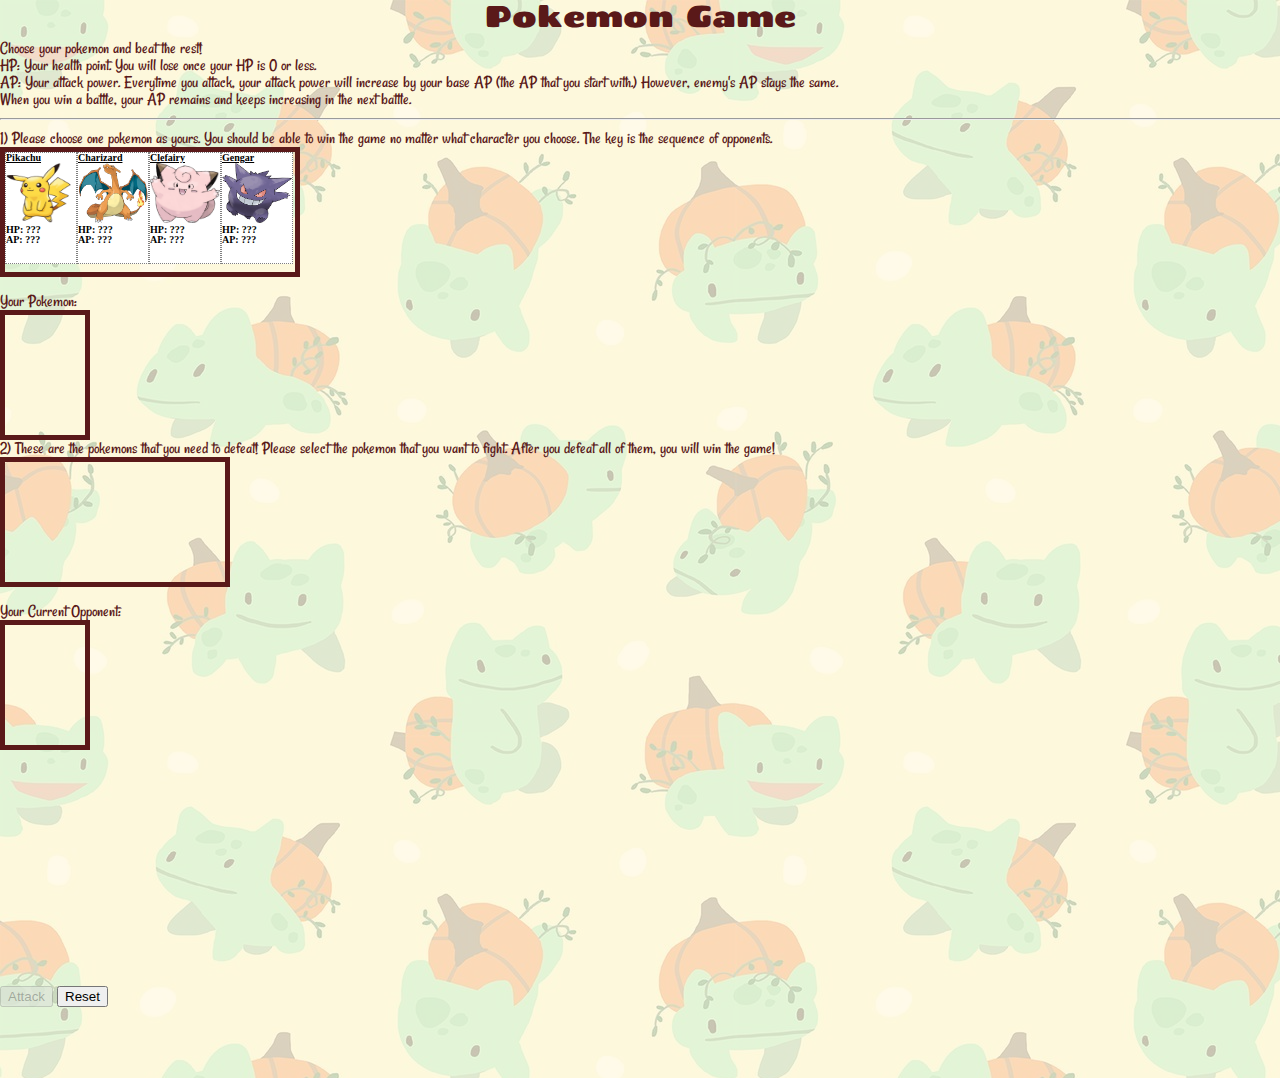
<file: index.html>
<!DOCTYPE html>
<html>
<head>
    <meta charset = "UTF-8">    
    <meta name="viewport" content="width=device-width, initial-scale=1">
    <link rel="assets/css/reset.css">
    <title>Pokemon Game</title>
    <link rel="stylesheet" href="assets/css/reset.css">
    <link rel="stylesheet" href="https://stackpath.bootstrapcdn.com/bootstrap/4.1.3/css/bootstrap.min.css" integrity="sha384-MCw98/SFnGE8fJT3GXwEOngsV7Zt27NXFoaoApmYm81iuXoPkFOJwJ8ERdknLPMO" crossorigin="anonymous">
    <link href="https://fonts.googleapis.com/css?family=Chango|Kaushan+Script|Rancho" rel="stylesheet">
    <link rel="stylesheet" href="assets/css/style.css">
    <link rel="shortcut icon" href="assets/images/psyduck.png" />
    <script type="text/javascript" src="https://cdnjs.cloudflare.com/ajax/libs/jquery/3.2.1/jquery.min.js"></script> 
    <!-- <script type="text/javascript" src="assets/javascript/game.js"></script> -->
</head>

<body>
    <div class = "container">
        <header>Pokemon Game</header>
        <div class = "row">
            <div class = "col-md-12">
                <li class="instruction">Choose your pokemon and beat the rest! </li>
                <li class="instruction"><strong>HP: </strong>Your health point. You will lose once your HP is 0 or less. </li>
                <li class="instruction"><strong>AP: </strong> Your attack power. Everytime you attack, your attack power will <strong>increase by</strong> your base AP (the AP that you start with.) However, enemy's AP stays the same.</li>
                <li class="instruction">When you win a battle, your AP remains and keeps increasing in the next battle.</li>
                <hr>
            </div>

        </div>

        <div class = "row">
            <div class = "col-md-4">
                <h1 class="instruction instWhiteBack">1) Please choose one pokemon as yours. You should be able to win the game no matter what character you choose. The key is the sequence of opponents. </h1>
                <div id="characterArea" class="placeholder"></div>
                <br>
                <h1 class="instruction"><strong>Your Pokemon: </strong></h1>
                <div id="playerArea" class="placeholder-one"></div>

                </div>

            <div class = "col-md-4">
                <h1 class="instruction instWhiteBack">2) These are the pokemons that you need to defeat! Please select the pokemon that you want to fight. After you defeat all of them, you will win the game!</h1>
               
                <div id="allEnemyArea" class="placeholder-three"></div>
                <br>
                <h1 class="instruction"><strong>Your Current Opponent:</strong></h1>
                <div id="currentEnemyArea" class="placeholder-one"></div>

            </div>

            <div class = "col-md-4">
                <br class="blank">
                <button id="attackBtn" type="button" class="btn btn-lg btn-danger" disabled>Attack</button>
                <button id="resetBtn" type="button" class="btn btn-lg btn-info">Reset</button>
                <div id="stats1" class="instruction">Please select your Pokemon and your opponent Pokemon to begin the battle!</div>
                <div id="stats2" class="instruction"></div>
            </div>
        </div>

        <div class="row">
            <div class = "col-md-12">
                <br>
                
            </div>
        </div>

    </div>
</body>

<script>
    // Setting all variables..
    let playerNum = 0;
    let enemyNum = 0;
    let char1 = {};
    let char2 = {};
    let char3 = {};
    let char4 = {};
    
    // Setting reset function, including the initial value of the pokemons, empyting all fields,
    function reset () {
        playerNum = 0;
        enemyNum = 0;
        char1 = {
            name: "Pikachu",
            img: "assets/images/pikachu.png",
            HP: 100 + Math.floor(100*Math.random()),
            attackPower: 8,
            currentAttackPow: 8, 
            isChosen: false,
            isChosenEnemy: false,
            isDefeated: false,
            HPisShown: false,
            }
            
        char2 = {
            name: "Charizard",
            img: "assets/images/charizard.png",
            HP: 150 + Math.floor(100*Math.random()),
            attackPower: 20,
            currentAttackPow: 20, 
            isChosen: false,
            isChosenEnemy: false,
            isDefeated: false,
            HPisShown: false,
        }

        char3 = {
            name: "Clefairy",
            img: "assets/images/clefairy.png",
            HP: 120 + Math.floor(100*Math.random()),
            attackPower: 7,
            currentAttackPow: 7, 
            isChosen: false,
            isChosenEnemy: false,
            isDefeated: false,
            HPisShown: false,
        }

        char4 = {
            name: "Gengar",
            img: "assets/images/gengar.png",
            HP: 80 + Math.floor(100*Math.random()),
            attackPower: 5,
            currentAttackPow: 5, 
            isChosen: false,
            isChosenEnemy: false,
            isDefeated: false,
            HPisShown: false,
        }

        // Emptying all fields
        $("#characterArea").empty();
        $("#allEnemyArea").empty();
        $("#currentEnemyArea").empty();
        $("#playerArea").empty();
        $("#stats1").text("");
        $("#stats2").text("");

        // Disable the attack button
        $("#attackBtn").attr("disabled","disabled");

        // Populating ALL pokemon in the characterArea, labelling them as allChar
        for (var i = 1; i < 5; i++) {
            charPop (i, "#characterArea", "allChar");
        }
    }

    // Setting up the function to populate certian pokemon (number x) in certain area (loaction), with a "newClass" lable. 
    function charPop (x, location, newClass, HPClass, attackClass) {
        var charSpan = $("<div>");
        var charName = $("<div>");
        var HPSpan = $("<span>"); 
        var charImg = $("<img>");
        var defeatedLabel = $("<div>");
        var attackSpan = $("<span>");

        // Show Pokemon Name   
        charName.text(eval("char" + x).name);

        // Showing the image (getting src from the pokemon objects)
        charImg.attr("src",eval("char" + x).img)

        // Add the CSS class to apply the style
        charName.addClass("charNameStyle");        
        charImg.addClass("imgStyle"); 
        charSpan.addClass("charDivStyle");
        
        if (eval("char" + x).isDefeated === true) {
            defeatedLabel.addClass("defeatedSignShow");
        }
        else defeatedLabel.addClass("defeatedSign");

        // Defeated label text
        defeatedLabel.text("DEFEATED");
        defeatedLabel.addClass(x + "defeated");

        // Add HPClass labels the HP amount that can be changed later (mainly used for player Pokemon HP and current Pokemon HP). Showing HP amount as the pokemon object's original HP
        HPSpan.addClass(HPClass);
        if (eval("char" + x).HPisShown === false) {
            HPSpan.text("???");
        }
        else HPSpan.text(eval("char" + x).HP);

        attackSpan.addClass(attackClass);
        if (eval("char" + x).HPisShown === false) {
            attackSpan.text("???");
        }
        else attackSpan.text(eval("char" + x).currentAttackPow);

        // Appending name, image, HP to the designated area in html..
        charSpan.append(charName);
        $(location).append(charSpan);
        charSpan.append(charImg);
        charSpan.append("HP: ");
        charSpan.append(HPSpan);
        charSpan.append("<br>");
        charSpan.append("AP: ");
        charSpan.append(attackSpan);
        charSpan.append(defeatedLabel);
        
        // Labelling the Pokemon card area as newClass, giving it a # attribute that matches the pokemon object #
        charSpan.attr("data-pokemonNum",x);        
        charSpan.addClass(newClass);
    }


    // When the page is loaded, initialize the game..
    reset();

    // When any of the "allChar" is clicked (to choose player Pokemon)..
    $(document).on("click", ".allChar", function() {

        // getting the # of pokemon that is chosen. charClicked = pokemon object that was chosen. Record the player Pokemon#
        var numChosen = $(this).attr("data-pokemonNum");
        playerNum = numChosen;
        var charClicked = eval("char" + numChosen);

        // Populate the chosen player Pokemon in the playerArea
        charClicked.HPisShown = true;
        charPop (numChosen, "#playerArea", "pokemonChosen", "playerHPText", "playerAttackText");
        // Clear the all character area..
        $("#characterArea").empty();

        // charClicked is chosen. 
        charClicked.isChosen = true;
        

        // run a for loop, and for any unchosen pokemon, populate them in the all enemy area. Labelling them as "enemyChar"
        for (var i = 1; i < 5; i++) {
            var pokemon = eval("char" + i);
            pokemon.HPisShown = true;
            if (pokemon.isChosen === false) {
               charPop (i, "#allEnemyArea", "enemyChar");
            }
        }
    })


    // When any of the "enemyChar" is clicked (to choose the current enemy)..
    $(document).on("click", ".enemyChar", function() {
        //If Player chose 1 enemy, regret, and decide to choose anothe enemy.. Resetting the previous selected & undefeated enemy to "false" for "isChosenEnemy"    
        for (var i = 1; i < 5; i++) {
            var pokemon = eval("char" + i);
            if (pokemon.isDefeated === false && pokemon.isChosen === false) {
                pokemon.isChosenEnemy = false;
            }
        }

        // getting the # of pokemon that is chosen as current enemy. enemyClicked = pokemon object that was chosen. Record the current enemy Pokemon#
        var numChosen = $(this).attr("data-pokemonNum");
        enemyNum = numChosen;
        var enemyClicked = eval("char" + numChosen);
        enemyClicked.isChosenEnemy = true;

        // Populate the chosen enemy Pokemon in the currentEnemyArea (first clearing any existing a.k.a previously defeated enemy)
        $("#currentEnemyArea").empty()
        charPop (numChosen, "#currentEnemyArea", "currentEnemyChar", "currentEnemyHPText", "currentEnemyAttackText");

        // Clear the all enemy Area, and run a for loop again to populate all Pokemon that is NEITHER chosen as Player Pokemon NOR chosen as the current Enemy
        $("#allEnemyArea").empty()
        for (var i = 1; i < 5; i++) {
            var pokemon = eval("char" + i);
            if (pokemon.isChosen === false && pokemon.isChosenEnemy === false) {
                charPop (i, "#allEnemyArea", "enemyChar");
            }
            if (pokemon.isDefeated === true) {
                charPop (i, "#allEnemyArea", "defeatedChar");
        
            }
        }    

        // Once current enemy is chosen, enable the Attack Button
        $("#attackBtn").removeAttr("disabled");
        $("#stats1").text("");            
    })

    
    // When Attack Button is clicked..
    $("#attackBtn").on("click", function() {
        var pokemonPlayer = eval("char" + playerNum);
        var pokemonEnemy = eval("char" + enemyNum);
        // Player pokemon attacks the enemy pokemon
        $("#stats1").text("Your " + pokemonPlayer.name + " attacked " + pokemonEnemy.name + " for " + pokemonPlayer.currentAttackPow + " damages!");
        pokemonEnemy.HP -= pokemonPlayer.currentAttackPow;
        $(".currentEnemyHPText").text(pokemonEnemy.HP);
        $(".playerAttackText").text(pokemonPlayer.currentAttackPow);

        // When current enemy HP is <= 0..
        if (pokemonEnemy.HP <= 0) {
            pokemonEnemy.isDefeated= true;
            $("#attackBtn").attr("disabled","disabled");

            // Check to see if ALL pokemons have been defeated. If so, player has won
            if ((char1.isDefeated === true || char1.isChosen === true) && (char2.isDefeated === true || char2.isChosen === true) && (char3.isDefeated === true || char3.isChosen === true) && (char4.isDefeated === true || char4.isChosen === true)) {
                $("#stats1").text("Your " + pokemonPlayer.name + " has won!");
                $("#stats2").text("");
                setTimeout(function() {
                    var playAnother = confirm("Congratulations, you have won... (◕‿◕✿)  Play again!");
                    if (playAnother === true || playAnother === false) {
                        reset();
                    } 
                },10);
            }
            
            // If there are still undefeated enemy(s).. Ask the player to choose another enemy
            else {                
                $("#stats1").text("Your " + pokemonPlayer.name + " has defeated " + pokemonEnemy.name + " !");
                $("#stats2").text("Please select another pokemon opponent to keep battling!");
            }
        } 

        else {
            // Enemy pokemon attacks the player pokemon
            $("#stats2").text(pokemonEnemy.name + " attacked your " + pokemonPlayer.name + " for " + pokemonEnemy.currentAttackPow + " damages!");
            pokemonPlayer.HP -= pokemonEnemy.currentAttackPow;
            $(".playerHPText").text(pokemonPlayer.HP);

            // Check to see if Player Pokemon HP <= 0. Is so, game over
            if (pokemonPlayer.HP <= 0) {
                $("#stats1").text("Your " + pokemonPlayer.name + " have lost!");
                setTimeout(function() {
                    var playAnother = confirm("Sorry, you have lost... ಠ_ಠ   Please try again!");
                    if (playAnother === true || playAnother === false) {
                        reset();
                    } 
                },10);
            } 
        }

        console.log(char1, char2, char3, char4);

        pokemonPlayer.currentAttackPow += pokemonPlayer.attackPower;
        
    
    })

    // When Reset Button is clicked...

    $("#resetBtn").on("click", function() {
        reset();
    })


</script>

</html>
</file>
<file: assets/css/style.css>
body {
    background-image: url("../images/background.jpg");
}

.placeholder {
    height: 120px;
    width: 290px;
    border-style: solid;
    border-color: rgb(90, 25, 25);
    border-width: 5px;
}

.placeholder-one {
    height: 120px;
    width: 80px;
    border-style: solid;
    border-color: rgb(90, 25, 25);
    border-width: 5px;
}

.placeholder-three {
    height: 120px;
    width: 220px;
    border-style: solid;
    border-color: rgb(90, 25, 25);
    border-width: 5px;
}


.instruction {
    font-size: 17px;
    font-family: 'Rancho', cursive;
    color: rgb(90, 25, 25);
    font-weight:400;
}

.container {
    background-color: rgba(255, 249, 226, 0.767);
    padding-bottom: 40px;
}


header {
    font-size: 30px;
    text-align: center;
    margin-bottom: 10px;
    font-family: 'Chango', cursive;
    color: rgb(90, 25, 25);
}

.imgStyle {
    width: 70px;
    height: 60px;
}

.charDivStyle {
    width: 70px;
    height: 110px;
    border-style: dotted;
    border-color: gray;
    border-width: 1px;
    float: left;
    font-size: 10px;
    font-weight: bold;
}

.charNameStyle {
    font-weight: bold;
    text-decoration: underline;
    font-size:10px;
}

.allChar {
    background-color: white;
}

.pokemonChosen {
    background-color: green;
}

.enemyChar {
    background-color: white;
    z-index: 10;
}

.defeatedChar {
    background-color: darkgray;
    position: static;
}

.defeatedSign {
    background-color: rgb(39, 39, 39);
    font-style: italic;
    color: white;
    font-size: 10px;
    width: 72px;
    padding: 5px 0px;
    text-align: center;
    position: relative;
    right: 2px;
    bottom: 60px;
    visibility: hidden;
}

.defeatedSignShow {
    background-color: rgb(39, 39, 39);
    font-style: italic;
    color: white;
    font-size: 10px;
    width: 72px;
    padding: 5px 0px;
    text-align: center;
    position: relative;
    right: 2px;
    z-index: 5;
    bottom: 60px;
}


.currentEnemyChar {
    background-color: red;
}

hr {
    margin-top: 10px;
    margin-bottom: 10px;
    border-style: inset;
    margin-left: 0px;
    margin-right: 0px;
    display: block;
    width: 100%;
    clear: both;

}

button {
    margin-top: 220px;
    margin-bottom: 15px;
}
</file>
